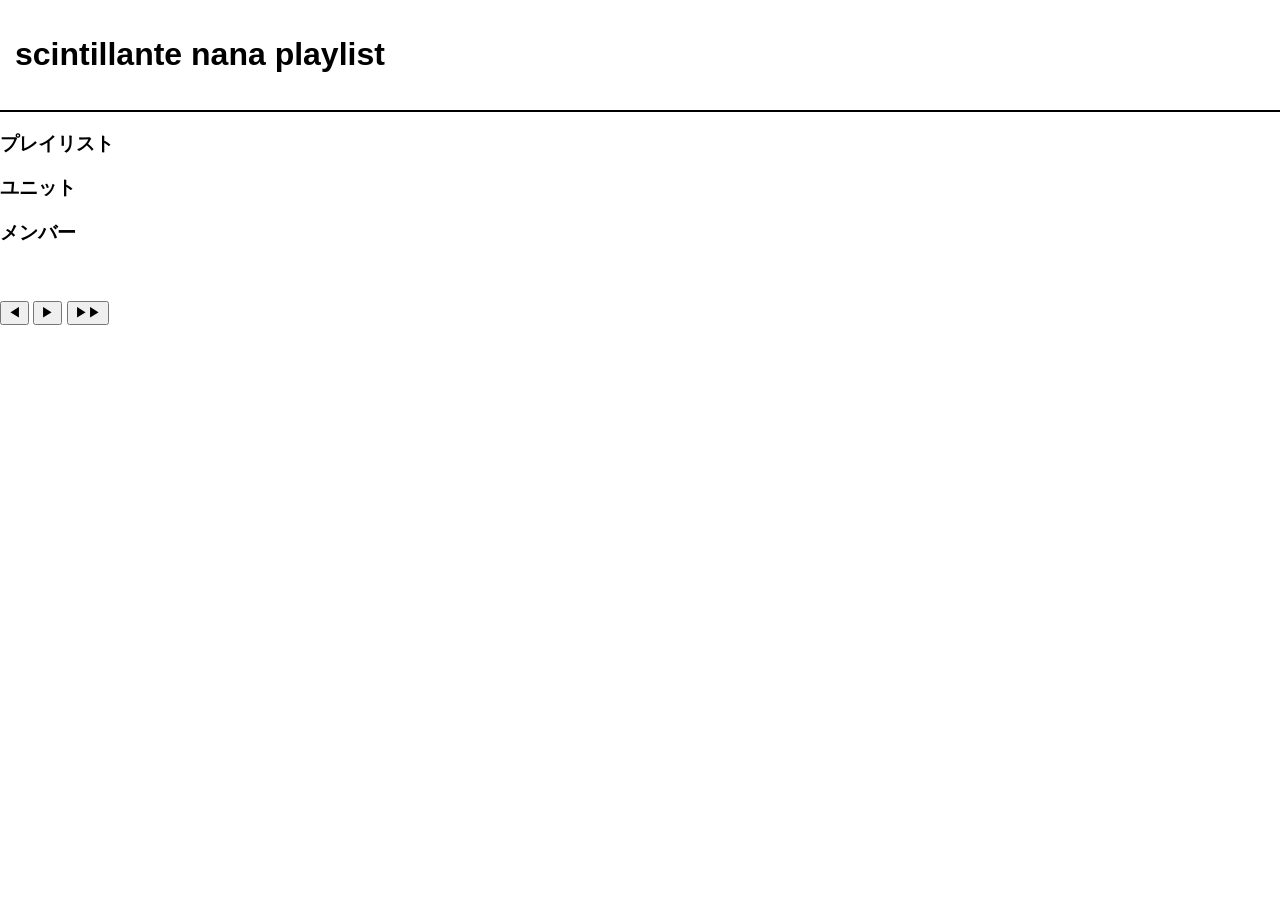
<file: playlist/index.html>
<!DOCTYPE html>
<html lang="ja">

<head>

<meta charset="UTF-8">
<title>scintillante nana playlist</title>
<link rel="stylesheet" href="style.css">

</head>

<body>

<header>

<h1>scintillante nana playlist</h1>

</header>

<div class="layout">

<nav>

<h3>プレイリスト</h3>
<ul id="playlistMenu"></ul>

<h3>ユニット</h3>
<ul id="unitMenu"></ul>

<h3>メンバー</h3>
<ul id="memberMenu"></ul>

</nav>

<main>

<ul id="songList"></ul>

</main>

</div>

<footer>

<button onclick="prevSong()">◀</button>
<button onclick="togglePlay()">▶</button>
<button onclick="nextSong()">▶▶</button>

<span id="nowPlaying"></span>

<audio id="audio"></audio>

</footer>

<script src="../config.js"></script>
<script src="player.js"></script>

</body>
</html>
</file>
<file: playlist/style.css>
body{
font-family:sans-serif;
margin:0;
background:#fff;
color:#000;
}

header{
padding:15px;
border-bottom:2px solid black;
}

.container{
display:flex;
height:75vh;
}

.sidebar{
width:250px;
border-right:1px solid #000;
padding:10px;
overflow-y:auto;
}

main{
flex:1;
padding:10px;
overflow-y:auto;
}

ul{
list-style:none;
padding:0;
}

li{
padding:6px;
cursor:pointer;
}

li:hover{
background:#eee;
}

.player{
position:fixed;
bottom:0;
width:100%;
border-top:2px solid black;
padding:10px;
background:white;
}
</file>
